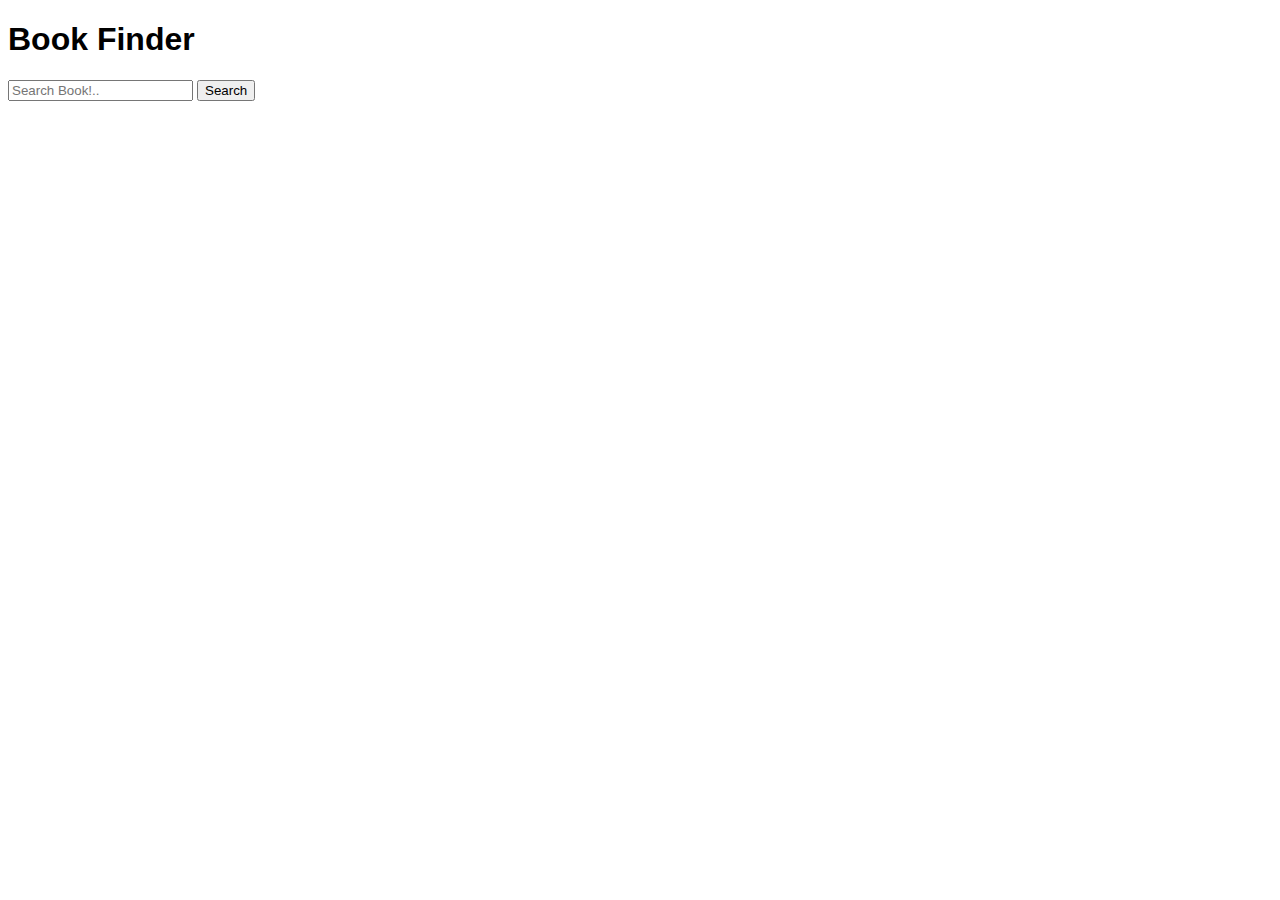
<file: booksearch.html>
<!DOCTYPE html>
<html lang="en">

<head>
    <meta charset="UTF-8">
    <meta name="viewport" content="width=device-width, initial-scale=1.0">
    <title>Book</title>
    <link rel="stylesheet" href="https://stackpath.bootstrapcdn.com/bootstrap/4.5.0/css/bootstrap.min.css" integrity="sha384-9aIt2nRpC12Uk9gS9baDl411NQApFmC26EwAOH8WgZl5MYYxFfc+NcPb1dKGj7Sk" crossorigin="anonymous">
    <!-- 这个css是对与这个page的微调 -->
    <link rel="stylesheet" href="static/css/book.css">
    <script src="static/js/jquery-3.2.1.min.js"></script>
    <!-- 这个js就是主要的程序，用jquery写的，目前无bug，运行ok，速度也还行，已经集成到后端的模板了，测试也没问题 -->
    <script src="static/js/app.js"></script>
</head>

<body>
    <!-- 结构都是直接从bootstrap上找的，没有很仔细的调试 -->
    <!-- container这个部分就是标题以及搜索框的设置 -->
    <!-- 这个页面我没添加导航栏，后端模版文件已经添加了 -->
    <div class="container">
        <h1 id="title" class="text-center mt-5">Book Finder</h1>
        <div class="row">
            <div id="input" class="input-group mx-auto col-lg-6 col-md-8 col-sm-12">
                <input id="search-box" type="text" class="form-control" placeholder="Search Book!..">
                <button id="search" class="btn btn-primary" onclick="">Search</button>
            </div>
        </div>
    </div>
    <!-- 这个部分是搜索结果的展示区，默认状态为hidden，如果判断返回有结果则显示出来 -->
    <div class="book-list">
        <h2 class="text-center">Search Results</h2>
        <div id="list-output">
            <div class="row">

            </div>
        </div>
    </div>
    <!--  -->

</body>

</html>
</file>
<file: static/css/book.css>
h1,
h2 {
    font-family: 'Righteous', sans-serif;
}

#header {
    font-size: 3rem;
}

.book-list {
    margin-top: 50px;
    visibility: hidden;
}
</file>
